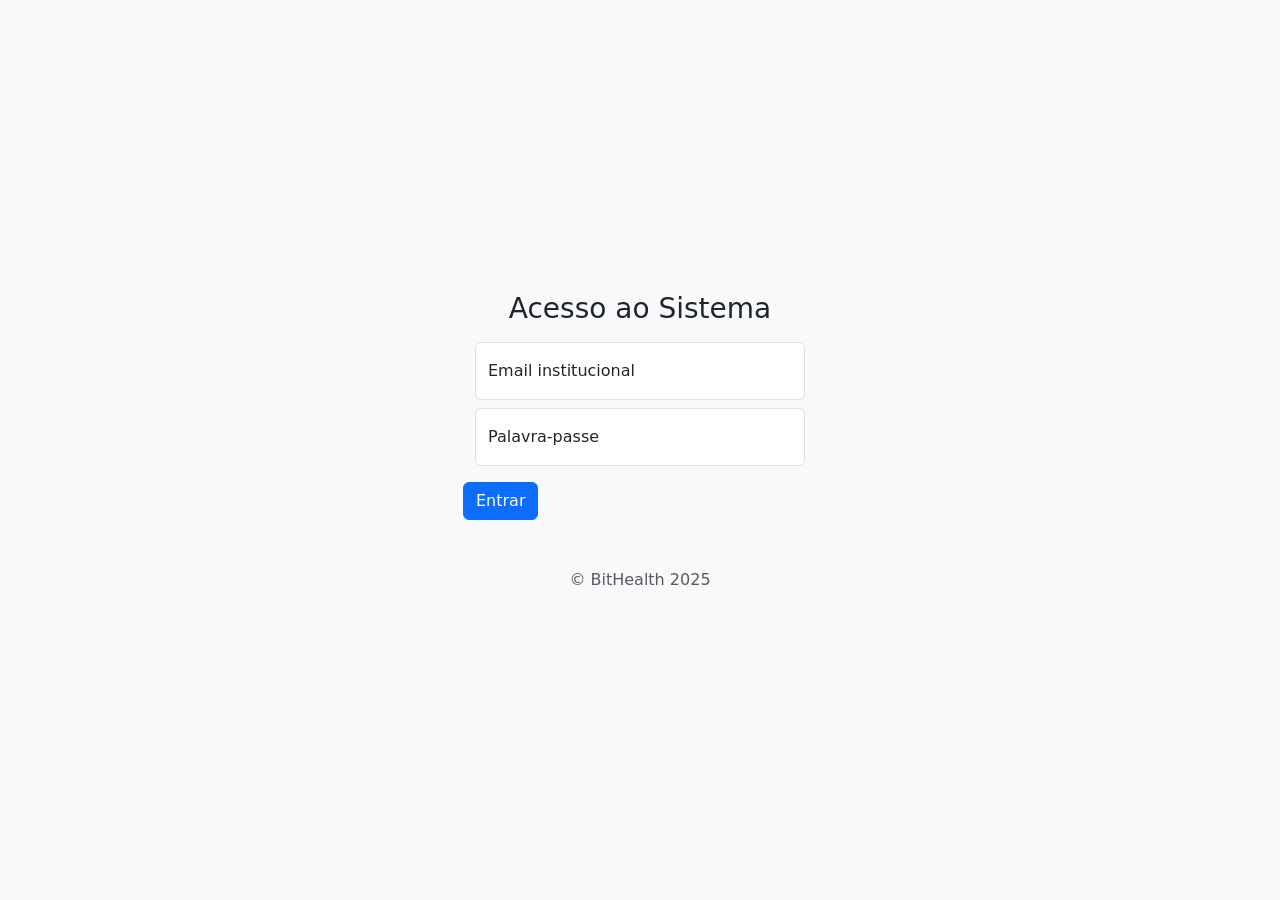
<file: public/login.html>
<!DOCTYPE html>
<html lang="pt">
<head>
    <meta charset="UTF-8">
    <meta name="viewport" content="width=device-width, initial-scale=1.0">
    <title>Login - BitHealth</title>
    <link href="https://cdn.jsdelivr.net/npm/bootstrap@5.3.0/dist/css/bootstrap.min.css" rel="stylesheet">
    <link rel="stylesheet" href="../assets/css/1241841.css">
</head>

<body class="d-flex align-items-center py-4 bg-light" style="height: 100vh;">

<main class="form-signin w-100 m-auto" style="max-width: 330px;">
  <form>
    <h1 class="h3 mb-3 fw-normal text-center">Acesso ao Sistema</h1>

    <div class="form-floating mb-2">
      <input type="email" class="form-control" id="floatingInput" placeholder="nome@isep.ipp.pt">
      <label for="floatingInput">Email institucional</label>
    </div>
    <div class="form-floating mb-3">
      <input type="password" class="form-control" id="floatingPassword" placeholder="Password">
      <label for="floatingPassword">Palavra-passe</label>
    </div>

    <a href="../private/dashboard.html" class="row btn btn-primary">Entrar</a>
    <p class="mt-5 mb-3 text-muted text-center">&copy; BitHealth 2025</p>
  </form>
</main>

</body>
</html>
</file>
<file: assets/css/1241841.css>
/* Estilos personalizados da BitHealth - Inês Moreira */

body {
    background-color: #f8f9fa; /* Um cinza muito claro para parecer limpo */
}

.navbar {
    border-bottom: 3px solid #007bff; /* Uma linha azul (ou a cor do teu logo) */
}

h1 {
    color: #212529;
    font-weight: bold;
}

/* Cores para os níveis de criticidade */
.criticidade-alta {
    border-left: 5px solid red;
    padding-left: 10px;
}

.criticidade-media {
    border-left: 5px solid orange;
    padding-left: 10px;
}

.criticidade-suporte-vida {
    background-color: #ffe5e5;
    font-weight: bold;
}
</file>
